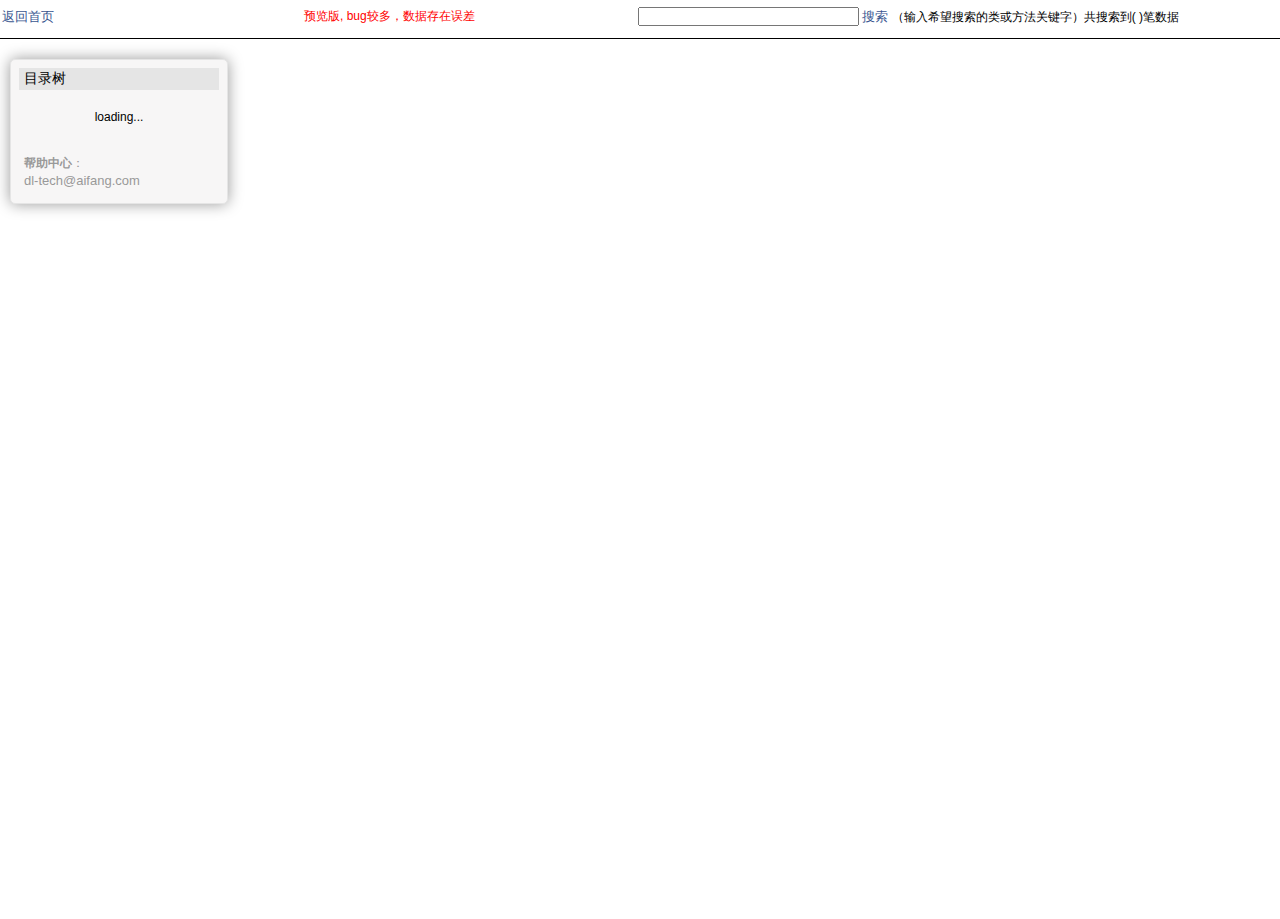
<file: index.html>
<!DOCTYPE html>
<html xmlns="http://www.w3.org/1999/xhtml">
<head>
<meta http-equiv="Content-Type" content="text/html; charset=utf-8" />
<title>ajk-documentor</title>
<script src="js/jquery-1.5.1.js"></script>
<link rel="stylesheet" href="css/style.css" type="text/css">
<link rel="stylesheet" href="img/tree/treeview.css" type="text/css">
</head>

<body>
<div style="border-bottom:1px solid black; padding:5px 0 10px 0">
	<table width="100%">
		<tr>
			<td width="300">
				<!--  <a href="/interface.php?do=file" target="blank">扫描文件</a> |
				<a href="/interface.php?do=explain" target="blank">解析代码</a> |
				<a href="/interface.php?do=count" target="blank">生成统计</a> |
				-->
				<a href="/">返回首页</a>
			</td>
			<td><span style="color:red">预览版, bug较多，数据存在误差</span></td>
			<td align="center">
				<input name="q" id="keyword" title="" type="text" size="25">
				<a href="#tp=search_list|st_3" rel="#tp=search_list|st_3" onclick="return $.a(this);">搜索</a>
				（输入希望搜索的类或方法关键字）共搜索到( <span id="search_num" style="color:red"></span> )笔数据
			</td>
		</tr>
	</table>

</div>
<div class="main">
    <div class="center_col" id="main">

    </div>
    <div class="leftnav" id="leftnav"></div>
</div>


<script>
var rootDomain = '/pages/';
var msg_tip = "msg_tip"; //显示状态消息层ID
var timeout = 3000; //ajax获取数据时间限制
var resource = "/tmp.php";  //数据接口目录

var p_num = 0; //一个页面打开页面的层数
var new_page = true; //新开页面
//var uid = 1; // 默认用户ID
var s_tp = {};//短连接

var dfTp = "main";   //默认打开模板页面
var dfTar = "main"; //默认载入内容的节点
var resource = './interface.php';//数据接口
</script>

<script src="js/jquery-1.5.1.js"></script>
<script src="js/jquery.treeview.js"></script>
<script src="js/jquery.plugins.js"></script>
<script src="js/jquery.kernel.js"></script>
<script src="js/code.js"></script>
<script>
$(document).ready(function(){
    //载入树
    $.loadPage('tree','leftnav');

    var loadpage = $.onLoad();
    //alert(loadpage);
    $.historyInit($.pageLoad, loadpage);

});
</script>
</body>
</html>
</file>
<file: css/style.css>
@CHARSET "UTF-8";
body, ul, li, form {
    list-style: none;
    margin: 0;
    padding: 0;
    font-size: 12px;
    font-family: Tahoma, Verdana, Geneva, Arial, Helvetica, sans-serif;
}
body, div, form, dl, dt, dd, img, h1, h2, h3, h4, h5, h6, ul, ol, li, p, span, table, th, td, a, sup, caption, button {
margin:0;
padding:0;
}
input, select, textarea {
margin:0;
padding:0;
}
img {
border:0 none;
vertical-align:middle;
}
a{
    color:#395690;
    font-size:13px;
	text-decoration:none;
}

.main {
    width: 100%;
    position: relative;
}

.center_col {
    position:relative;
    margin: 0 30px 0 250px;
    padding: 20px;
}

.lg {
    padding: 0 0 20px 0;
    text-align: center;
    white-space: nowrap;
}

.lg img {
    border: 0;
}

.lg a:link, .lg a:visited {
    text-decoration: none;
}

.sq {
    position:relative;
    margin: 0 auto;
    width: 600px;
}
.help{
    float:left;
    width:40px;
    height:50px;
    font-size:14px;
    line-height:50px;
}
.help a:link,.help a:visited{
    color:blue;
    text-decoration:none;
}
.help a:hover,.help a:active{
    color:#ff6600;
    text-decoration:underline;
}
#help_pop{
    position:absolute;
    left:0;
    float:left;
    border:1px solid #ffcc00;
    background:#ffff99;
    padding:6px 10px;
    -webkit-box-shadow: rgba(0, 0, 0, 0.4) 0 0 10px;
    -moz-box-shadow: rgba(0, 0, 0, 0.2) 0 0 10px;
    box-shadow: rgba(0, 0, 0, 0.4) 0 0 10px;
    -webkit-border-radius: 4px;
    -moz-border-radius: 4px;
    border-radius: 4px;
    line-height:20px;
}
.pop_bd{
    position:relative;
    width:auto;
}
.pop_bd span{
    display:block;
    width:12px;
    text-align:center;
    position:absolute;
    top:-3px;
    right:-5px;
    _top:-5px;
    _right:5px;
}
.pop_bd span a:link,.pop_bd span a:visited{
    font-family: Arial, Helvetica, sans-serif;
    display:block;
    text-decoration:none;
    color:#aaa;
}
.pop_bd span a:hover,.pop_bd span a:active{
    text-decoration:none;
    color:#000;
}
.leftnav {
    width: 200px;
    position: absolute;
    left: 10px;
    top: 20px;
    padding: 8px;
    -webkit-border-radius: 5px;
    -moz-border-radius: 5px;
    border-radius: 5px;
    -webkit-box-shadow: rgba(0, 0, 0, 0.4) 0 0 15px;
    -moz-box-shadow: rgba(0, 0, 0, 0.2) 0 0 15px;
    box-shadow: rgba(0, 0, 0, 0.4) 0 0 15px;
    background: #f7f6f6;
    border: 1px solid #e5e5e5;
}

.leftnav .fst{
    -moz-border-radius: 3px 3px 3px 3px;
    background: none repeat scroll 0 0 #E5E5E5;
    font-size: 14px;
    padding:2px 2px 2px 5px;
}




.lst {
    border: 1px solid #ccc;
    border-bottom: none;
    height: 26px;
    -moz-box-sizing: content-box;
    background: #fff;
    color: #000;
    font: 18px arial, sans-serif;
    float: left;
    padding: 4px 10px 0 6px;
    vertical-align: top;
    width: 100%
}

.lst-td {
    border-bottom: 1px solid #999;
    padding-right: 16px
}

.ds {
    border-right: 1px solid #e7e7e7;
    position: relative;
    height: 32px;
    z-index: 100
}

.lsbb {
    background: #eee;
    border: 1px solid #999;
    border-top-color: #ccc;
    border-left-color: #ccc;
    height: 30px overflow:hidden;
}

.lsb {
    font: 15px arial, sans-serif;
    background-position: bottom;
    background: #cdcdcd;
    border: 0;
    color: #000;
    cursor: pointer;
    height: 30px;
    margin: 0;
    padding: 0;
    width: 140px;
    vertical-align: top
}

.lsb:active {
    background: #ccc
}

.lst:focus {
    outline: none
}

.res {
    margin: 50px 0 0;
}

.restb {
    width: 100%;
    border: 1px solid #e5e5e5;
    background: #f3f3f3;
    padding: 1px;
    -webkit-border-bottom-left-radius: 5px;
    -webkit-border-bottom-right-radius: 5px;
    -moz-border-radius-bottomleft: 5px;
    -moz-border-radius-bottomright: 5px;
    border-bottom-left-radius: 5px;
    border-bottom-right-radius: 5px;
    color: #333;
}

.restb tr {
    height: 28px;
    width: 100%;
}

.restb tr:hover {
    background: #fff6e5
}

.restb tr.t {
    background: #e5e5e5;
}

.restb tr.t:hover {
    background: #e5e5e5;
}

.restb tr td {
    height: 28px;
    padding: 0 5px;
    border-bottom: 1px solid #fff;
}

.mail {
    padding: 10px 0 5px 5px;
    line-height: 18px;
    color: #999
}

.mail a:link, mail a:visited {
    color: #999;
}

.mail a:hover {
    color: #f60;
}

.msg {
    width: 600px;
    margin: 0 auto;
    color: red;
    padding: 5px 0 0;
    font-size: 14px;
}

.topic {
    padding: 0 80px;
    height: 30px;
    line-height: 30px;
    background:#ccc;
    background: -webkit-gradient(
        linear,
        left top,
        right top,
        color-stop(0, rgb(255,255,255)),
        color-stop(0.2, rgb(204,204,204)),
        color-stop(0.8, rgb(204,204,204)),
        color-stop(1, rgb(255,255,255))
    );
    background: -moz-linear-gradient(
        left center,
        rgb(255,255,255) 0%,
        rgb(204,204,204) 15%,
        rgb(204,204,204) 85%,
        rgb(255,255,255) 100%
    );
    *background:#ccc;

}
.resize_1{
    position: absolute;
    width:100%;
    height:10px;
    left:0;
    top:0;
    cursor: move;
}
.resize_2{
    position: absolute;
    width:5px;
    height:100%;
    right:0;
    top:10px;
    cursor: e-resize;
}

.resize_3{
    position: absolute;
    width:10px;
    height:10px;
    right:0;
    bottom:0;
    cursor: se-resize;
}
.info{ padding:0 0 0 5px;}
.gb_bk{border:medium none; margin-bottom:15px;}
.gb_bk .box{ margin-top:5px;}
.gb_bk .box .text{ margin:5px 0 5px 10px; line-height:18px;}
.gb_bk .title{-moz-border-radius:3px 3px 3px 3px;background-color:#F4F6F6 !important;border-top:1px solid #F1F1F1 !important;height:25px;line-height:25px; width:100%}
.box .intro {margin:8px 0; line-height:18px;}
.gb_bk .box pre{ background-color:#EEEEEE;height:400px; overflow-y:scroll; }

.ct_box{ margin:0 0 30px;}
.ct_box h1{color:#666666;font-size:18px;margin:25px 0 7px;}
.ct_box h3{color:#666666;font-size:14px;margin:0 0 0 10px;}

.ct_box .fun_list .title{margin:5px 0 0 0; padding:0 0 0 10px; }
.gb_bk .fun_list pre{ background-color:#EEEEEE; margin:5px 0 0 10px}
.child_float{float:left; width:400px; line-height:20px;}
.clear{ clear:both;}
#class_child{height:80px;overflow-y:scroll;}
.method_body{ margin:5px 0 0 10px; background-color:#EEEEEE}
.method_float{float:left; width:400px; line-height:20px;}

#count_main {height:450px; overflow-y:auto;float:left;width:750px; }
#count_main dt{font-weight:bolder; border-bottom:1px dashed black;}
#count_main dl{line-height:22px;  }
#count_main td{text-align:center;}

#count_code_line{width:250px;float:left; margin:0 0 0 20px; border:1px solid black;}
#count_code_line td{text-align:center;}
#list_main{width:1000px; height:840px; overflow-y:scroll;}
#list_main dl{margin:5px 0 0 0}
#list_main dt{font-weight:bold; padding:3px 0 3px 5px;font-size:14px;background:#E5E5E5}
#list_main .code_count{width:770px;float:left;border:1px solid #EEEEEE;}
#list_main .dev_count{width:200px;float:left; margin:0 0 0 5px; border:1px solid #EEEEEE;height:365px; overflow-y:auto;}
#list_main td{text-align:center}
#list_main .bglist1{background:#E5E5E5}
#list_main .bglist3{ font-size:14px; font-weight:bolder;}
#list_main .dev_count td{border-bottom:1px solid #E5E5E5;}
</file>
<file: img/tree/treeview.css>
.treeview, .treeview ul {
	padding: 0;
	margin: 0;
	list-style: none;
}

.treeview ul {
	background-color: white;
	margin-top: 4px;
}

.treeview .hitarea {
	background: url(treeview-default.gif) -64px -25px no-repeat;
	height: 16px;
	width: 16px;
	margin-left: -16px;
	float: left;
	cursor: pointer;
}
/* fix for IE6 */
* html .hitarea {
	display: inline;
	float:none;
}

.treeview li {
	margin: 0;
	padding: 3px 0pt 3px 16px;
}

.treeview a.selected {
	background-color: #eee;
}

#treecontrol { margin: 1em 0; display: none; }

.treeview .hover { color: red; cursor: pointer; }

.treeview li { background: url(treeview-default-line.gif) 0 0 no-repeat; }
.treeview li.collapsable, .treeview li.expandable { background-position: 0 -176px; }

.treeview .expandable-hitarea { background-position: -80px -3px; }

.treeview li.last { background-position: 0 -1766px }
.treeview li.lastCollapsable, .treeview li.lastExpandable { background-image: url(treeview-default.gif); }
.treeview li.lastCollapsable { background-position: 0 -111px }
.treeview li.lastExpandable { background-position: -32px -67px }

.treeview div.lastCollapsable-hitarea, .treeview div.lastExpandable-hitarea { background-position: 0; }

.treeview-red li { background-image: url(treeview-red-line.gif); }
.treeview-red .hitarea, .treeview-red li.lastCollapsable, .treeview-red li.lastExpandable { background-image: url(treeview-red.gif); }

.treeview-black li { background-image: url(treeview-black-line.gif); }
.treeview-black .hitarea, .treeview-black li.lastCollapsable, .treeview-black li.lastExpandable { background-image: url(treeview-black.gif); }

.treeview-gray li { background-image: url(treeview-gray-line.gif); }
.treeview-gray .hitarea, .treeview-gray li.lastCollapsable, .treeview-gray li.lastExpandable { background-image: url(treeview-gray.gif); }

.treeview-famfamfam li { background-image: url(treeview-famfamfam-line.gif); }
.treeview-famfamfam .hitarea, .treeview-famfamfam li.lastCollapsable, .treeview-famfamfam li.lastExpandable { background-image: url(treeview-famfamfam.gif); }


.filetree li { padding: 3px 0 2px 16px; }
.filetree span.folder, .filetree span.file { padding: 1px 0 1px 16px; display: block; }
.filetree span.folder { background: url(folder.gif) 0 0 no-repeat; }
.filetree li.expandable span.folder { background: url(folder-closed.gif) 0 0 no-repeat; }
.filetree span.file { background: url(file.gif) 0 0 no-repeat; }

.selectednode {color:red;}
</file>
